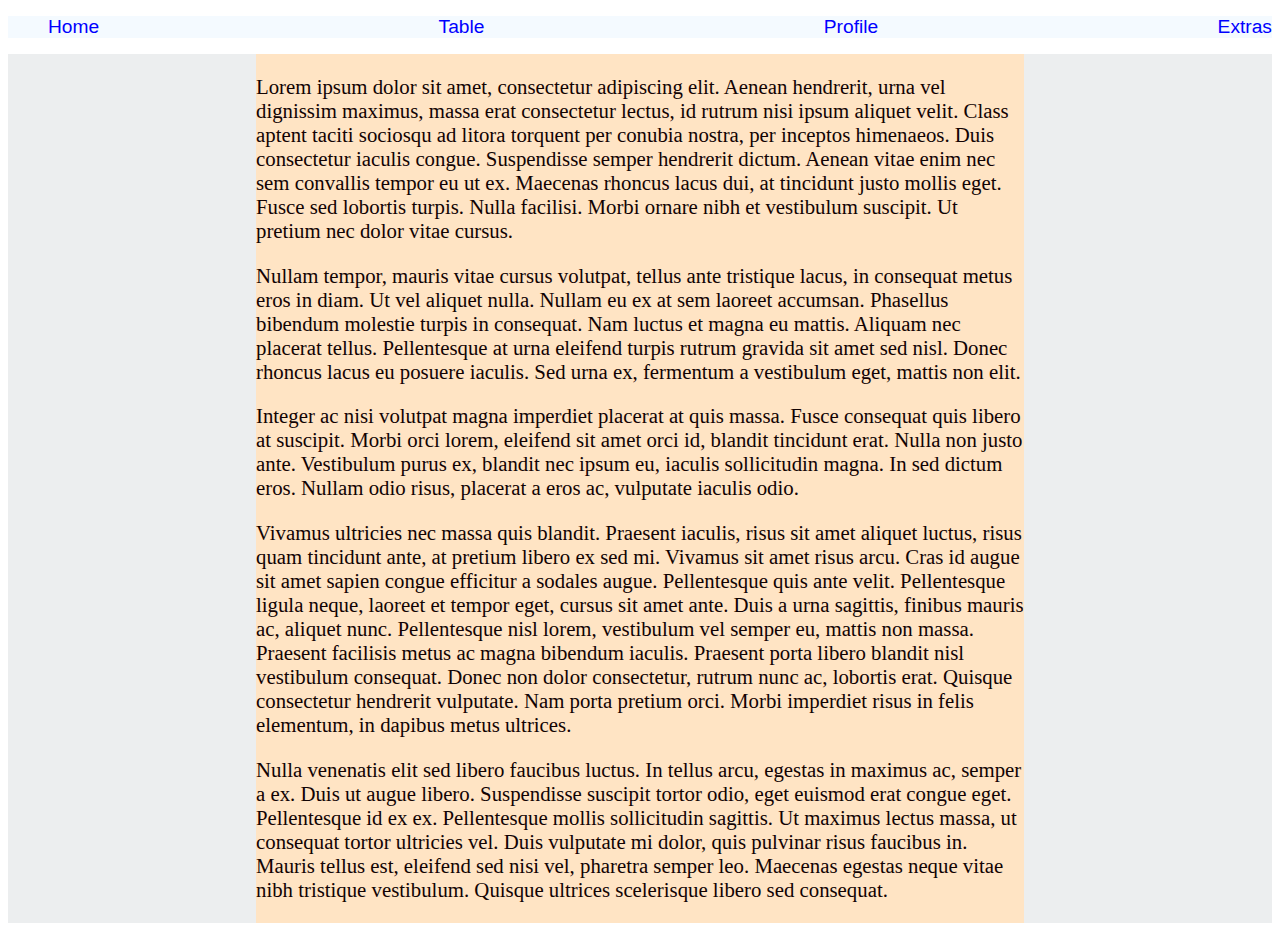
<file: index.html>
<!DOCTYPE html>
<html lang="en">
<head>
    <meta charset="UTF-8">
    <meta http-equiv="X-UA-Compatible" content="IE=edge">
    <meta name="viewport" content="width=device-width, initial-scale=1.0">
    <link rel="stylesheet" href="main.css">
    <title>My third Website</title>
</head>
<body>
   <div title="This is the naigation bar" class="navbar"> 
            <ul>
            <li title="This takes you to the homepage"> <a href="index.html" > Home </a> </li>
            <li title="This takes you to the table"> <a href="table.html" > Table </a> </li>
            <li title="This takes you to the profile page"> <a href="Profile.html" > Profile </a> </li>
            <li title="This shows you the extras" > <a href="#" > Extras</a> </li>
        </ul>
    </div>
    <div class="main">
    <div class="subcont">
        <p>
            Lorem ipsum dolor sit amet, consectetur adipiscing elit. Aenean hendrerit, urna vel dignissim maximus, massa erat consectetur lectus, id rutrum nisi ipsum aliquet velit. Class aptent taciti sociosqu ad litora torquent per conubia nostra, per inceptos himenaeos. Duis consectetur iaculis congue. Suspendisse semper hendrerit dictum. Aenean vitae enim nec sem convallis tempor eu ut ex. Maecenas rhoncus lacus dui, at tincidunt justo mollis eget. Fusce sed lobortis turpis. Nulla facilisi. Morbi ornare nibh et vestibulum suscipit. Ut pretium nec dolor vitae cursus.
        </p>
        <p>
            Nullam tempor, mauris vitae cursus volutpat, tellus ante tristique lacus, in consequat metus eros in diam. Ut vel aliquet nulla. Nullam eu ex at sem laoreet accumsan. Phasellus bibendum molestie turpis in consequat. Nam luctus et magna eu mattis. Aliquam nec placerat tellus. Pellentesque at urna eleifend turpis rutrum gravida sit amet sed nisl. Donec rhoncus lacus eu posuere iaculis. Sed urna ex, fermentum a vestibulum eget, mattis non elit.
        </p>
        <p>
            Integer ac nisi volutpat magna imperdiet placerat at quis massa. Fusce consequat quis libero at suscipit. Morbi orci lorem, eleifend sit amet orci id, blandit tincidunt erat. Nulla non justo ante. Vestibulum purus ex, blandit nec ipsum eu, iaculis sollicitudin magna. In sed dictum eros. Nullam odio risus, placerat a eros ac, vulputate iaculis odio.
        </p>
        <p>
            Vivamus ultricies nec massa quis blandit. Praesent iaculis, risus sit amet aliquet luctus, risus quam tincidunt ante, at pretium libero ex sed mi. Vivamus sit amet risus arcu. Cras id augue sit amet sapien congue efficitur a sodales augue. Pellentesque quis ante velit. Pellentesque ligula neque, laoreet et tempor eget, cursus sit amet ante. Duis a urna sagittis, finibus mauris ac, aliquet nunc. Pellentesque nisl lorem, vestibulum vel semper eu, mattis non massa. Praesent facilisis metus ac magna bibendum iaculis. Praesent porta libero blandit nisl vestibulum consequat. Donec non dolor consectetur, rutrum nunc ac, lobortis erat. Quisque consectetur hendrerit vulputate. Nam porta pretium orci. Morbi imperdiet risus in felis elementum, in dapibus metus ultrices. 
        </p>
        <p>
            Nulla venenatis elit sed libero faucibus luctus. In tellus arcu, egestas in maximus ac, semper a ex. Duis ut augue libero. Suspendisse suscipit tortor odio, eget euismod erat congue eget. Pellentesque id ex ex. Pellentesque mollis sollicitudin sagittis. Ut maximus lectus massa, ut consequat tortor ultricies vel. Duis vulputate mi dolor, quis pulvinar risus faucibus in. Mauris tellus est, eleifend sed nisi vel, pharetra semper leo. Maecenas egestas neque vitae nibh tristique vestibulum. Quisque ultrices scelerisque libero sed consequat.
        </p>
    </div>
    </div>
</body>
</html>
</file>
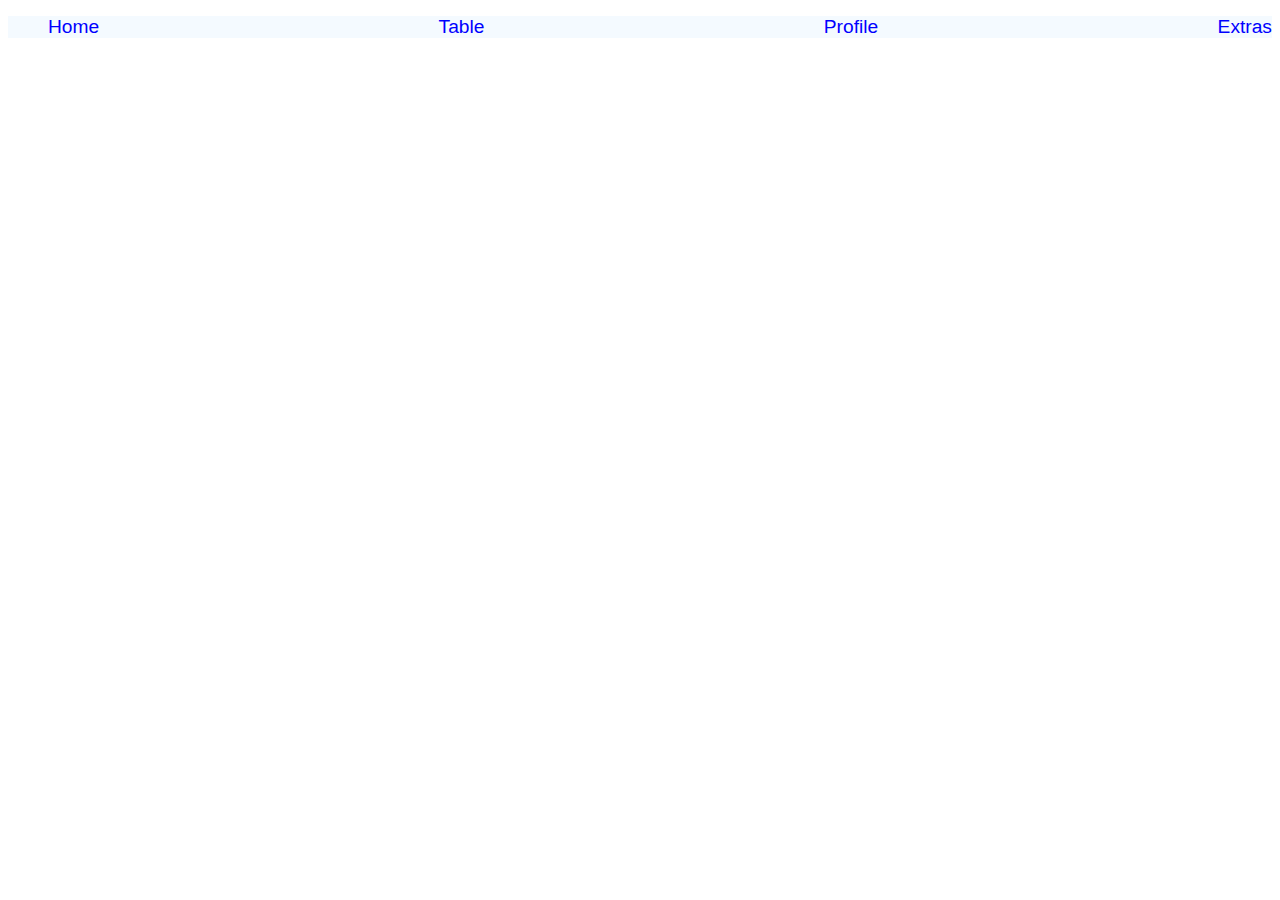
<file: Profile.html>
<!DOCTYPE html>
<html lang="en">
<head>
    <meta charset="UTF-8">
    <meta http-equiv="X-UA-Compatible" content="IE=edge">
    <meta name="viewport" content="width=device-width, initial-scale=1.0">
    <link rel="stylesheet" href="main.css">
    <title>Profile</title>
</head>
<body>
    <div title="This is the naigation bar" class="navbar"> 
        <ul>
        <li title="This takes you to the homepage"> <a href="index.html" > Home </a> </li>
        <li title="This takes you to the table"> <a href="table.html" > Table </a> </li>
        <li title="This takes you to the profile page"> <a href="Profile.html" > Profile </a> </li>
        <li title="This shows you the extras" > <a href="#" > Extras</a> </li>
    </ul>
</div>
</body>
</html>
</file>
<file: main.css>
.navbar{
    background-color: rgb(244, 250, 255);
}

.navbar ul{
    list-style: none;
    display: flex;
    justify-content: space-between;
}

.navbar a{
    text-decoration: none;
    color: blue;
    font-size: 1.2em;
    font-family:'Gill Sans', 'Gill Sans MT', Calibri, 'Trebuchet MS', sans-serif;
}

.main{
    display: flex;
    justify-content: center;
    background-color: rgb(236, 238, 239);
}

.subcont{
    background-color: bisque;
    width: 60vw;
    display: block;
}

p{
    border-radius: 10px;
    color: rgb(18, 3, 3);
    font-size: 1.3em;
}
</file>
